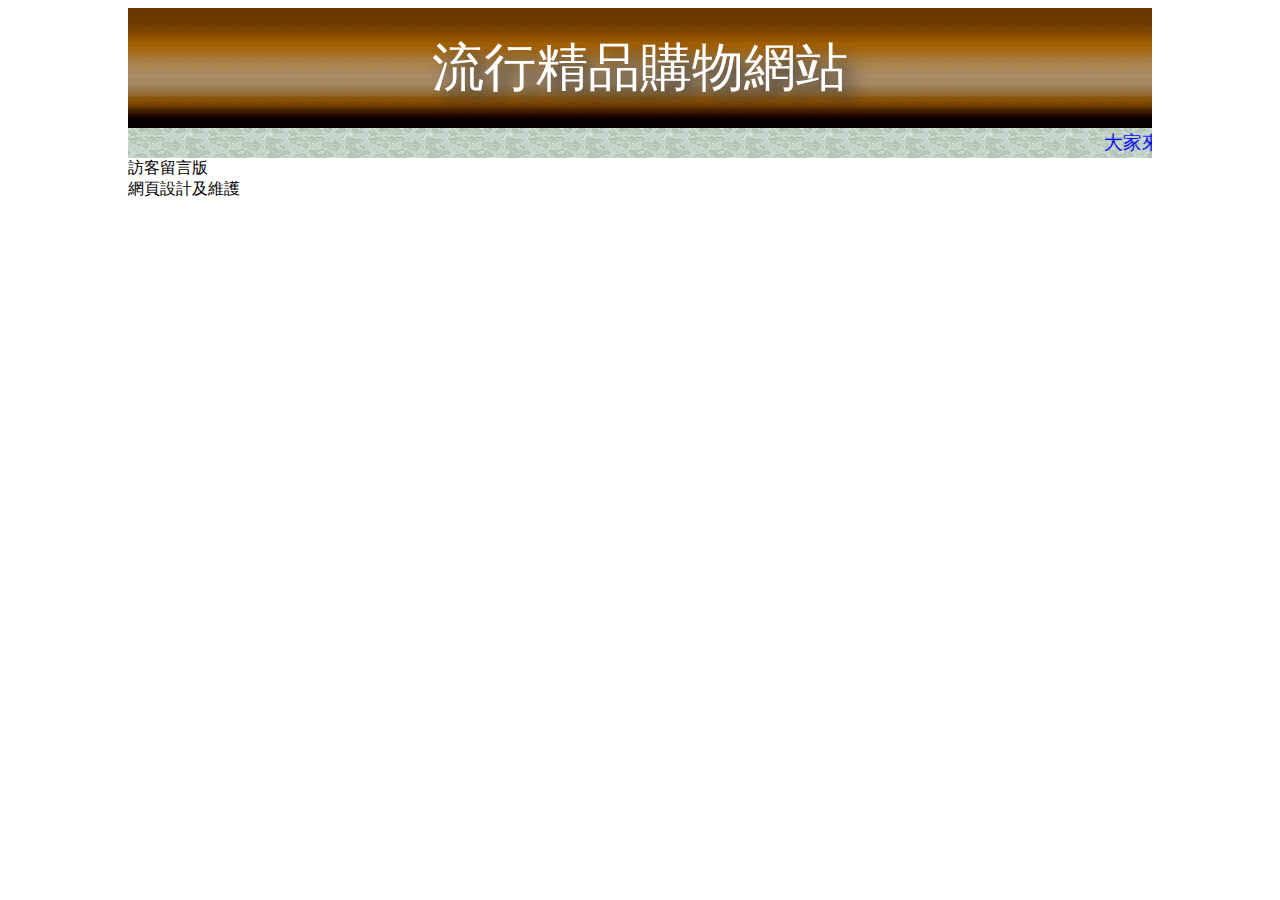
<file: index.html>
<!DOCTYPE html><html lang=en><head><meta charset=utf-8><meta http-equiv=X-UA-Compatible content="IE=edge"><meta name=viewport content="width=device-width,initial-scale=1"><link rel=icon href=/favicon.ico><title>流行購物網</title><link href=/css/app.eb0b1dfb.css rel=preload as=style><link href=/js/app.cc473f7b.js rel=preload as=script><link href=/js/chunk-vendors.f0b6743d.js rel=preload as=script><link href=/css/app.eb0b1dfb.css rel=stylesheet></head><body><noscript><strong>We're sorry but shop doesn't work properly without JavaScript enabled. Please enable it to continue.</strong></noscript><div id=app></div><script src=/js/chunk-vendors.f0b6743d.js></script><script src=/js/app.cc473f7b.js></script></body></html>
</file>
